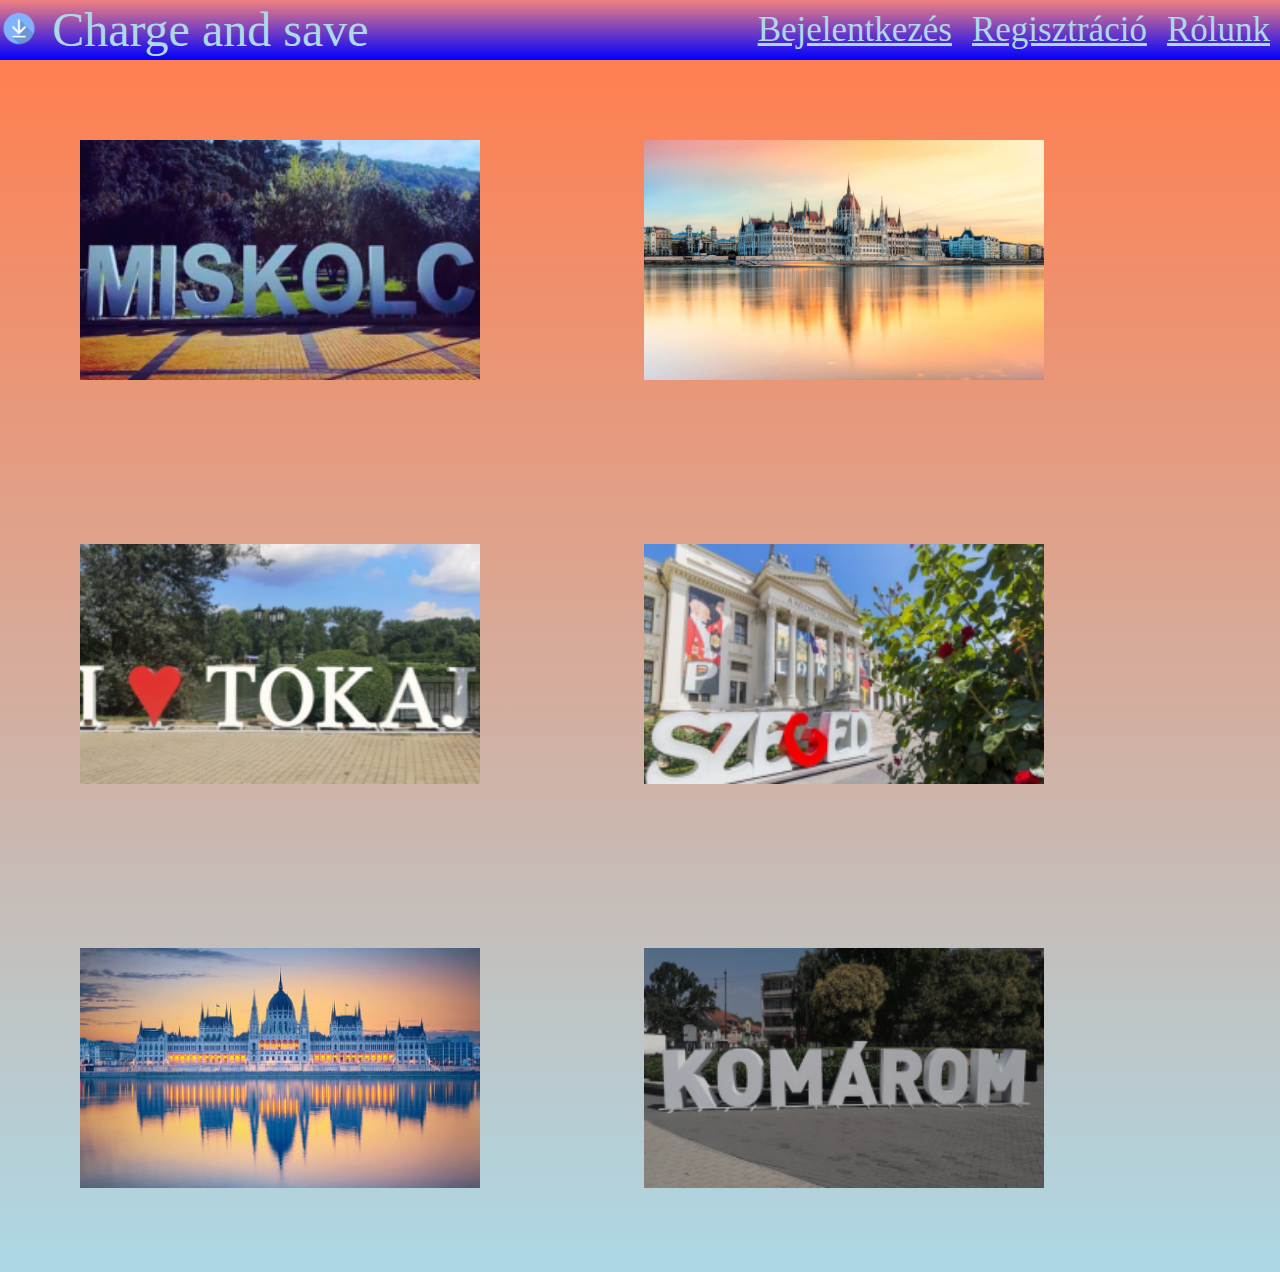
<file: index.html>
<!DOCTYPE html>
<html lang="en">

<head>
    <link rel="stylesheet" href="style.css">
    <meta charset="UTF-8">
    <title>Document</title>
</head>

<body>
    <div id="fejléc">
        <img id="logo" src="képek/image 1.png">
        <span id="szoveg1">Charge and save</span>
        <a id="bejelentkezes" href="rolunk.html">Rólunk</a>
        <a id="bejelentkezes" href="regisztracio.html">Regisztráció</a>
        <a id="bejelentkezes" href="bejelentkezes.html">Bejelentkezés</a>
    </div>
    <div id="tbody">
        <a href="miskolc.html"><img src="képek/kép 14.png"></a>
        <a href="budapest.html"> <img src="képek/kép 15.png"></a>
        <img src="képek/kép 19.png">        
        <img src="képek/kép 17.png">
        <img src="képek/kép 16.png">
        <img src="képek/kép 20.png">

    </div>
</body>

</html>
</file>
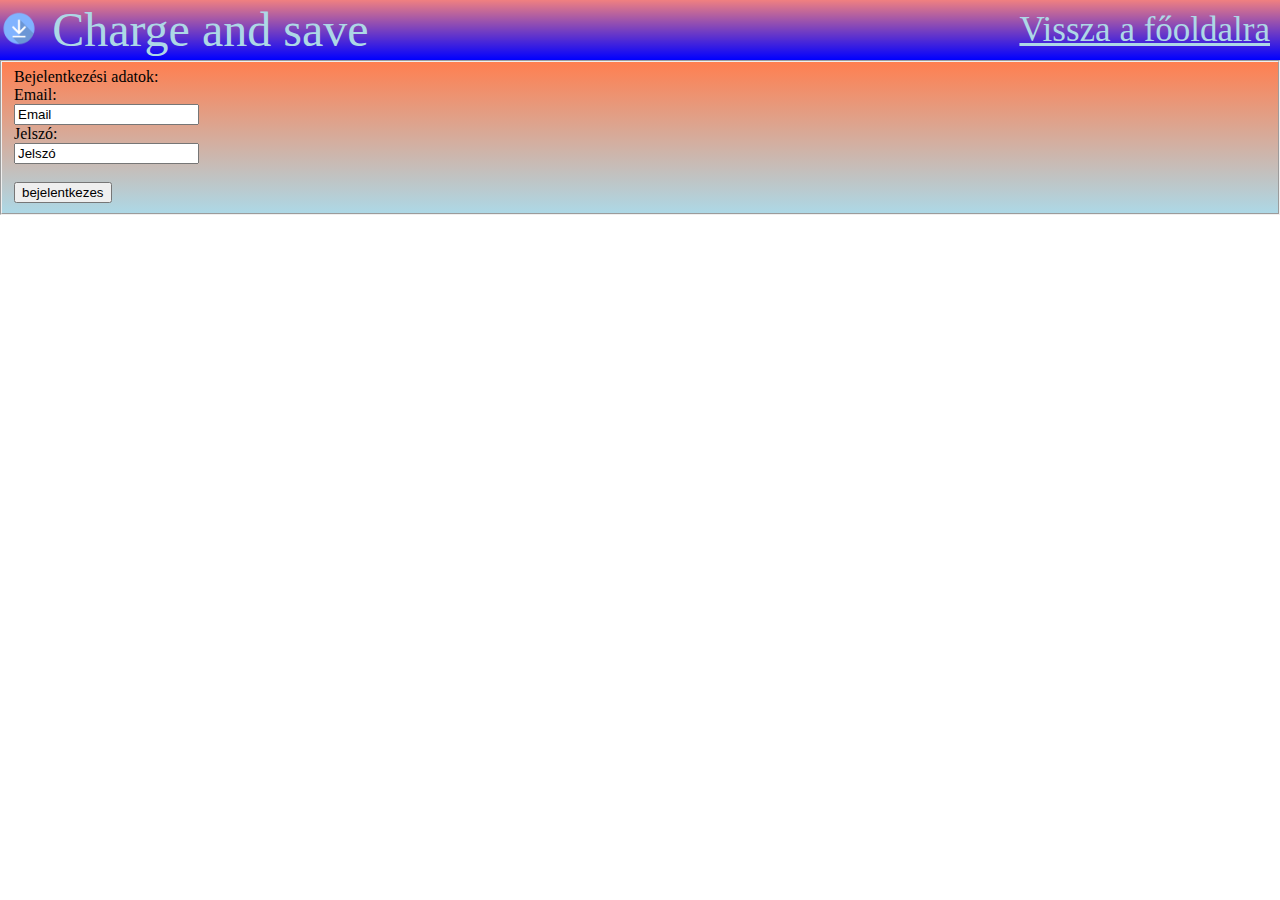
<file: bejelentkezes.html>
<!DOCTYPE html>
<html lang="en">

<head>
    <meta charset="UTF-8">
    <title>Document</title>
    <link rel="stylesheet" href="style.css">
</head>

<body>
    <div id="fejléc">
        <a id="bejelentkezes" href="index.html">Vissza a főoldalra</a>
        <img id="logo" src="képek/image 1.png">
        <span id="szoveg1">Charge and save</span>
    </div>

    <form action="/action_page.php">
        <fieldset id="adatok">
            Bejelentkezési adatok:
            <br>
            <label for="email">Email:</label><br>
            <input type="text" id="fname" name="fname" value="Email"><br>
            <label for="jelszo">Jelszó:</label><br>
            <input type="text" id="lname" name="lname" value="Jelszó"><br><br>
            <input type="submit" value="bejelentkezes">
        </fieldset>
    </form>
</body>

</html>
</file>
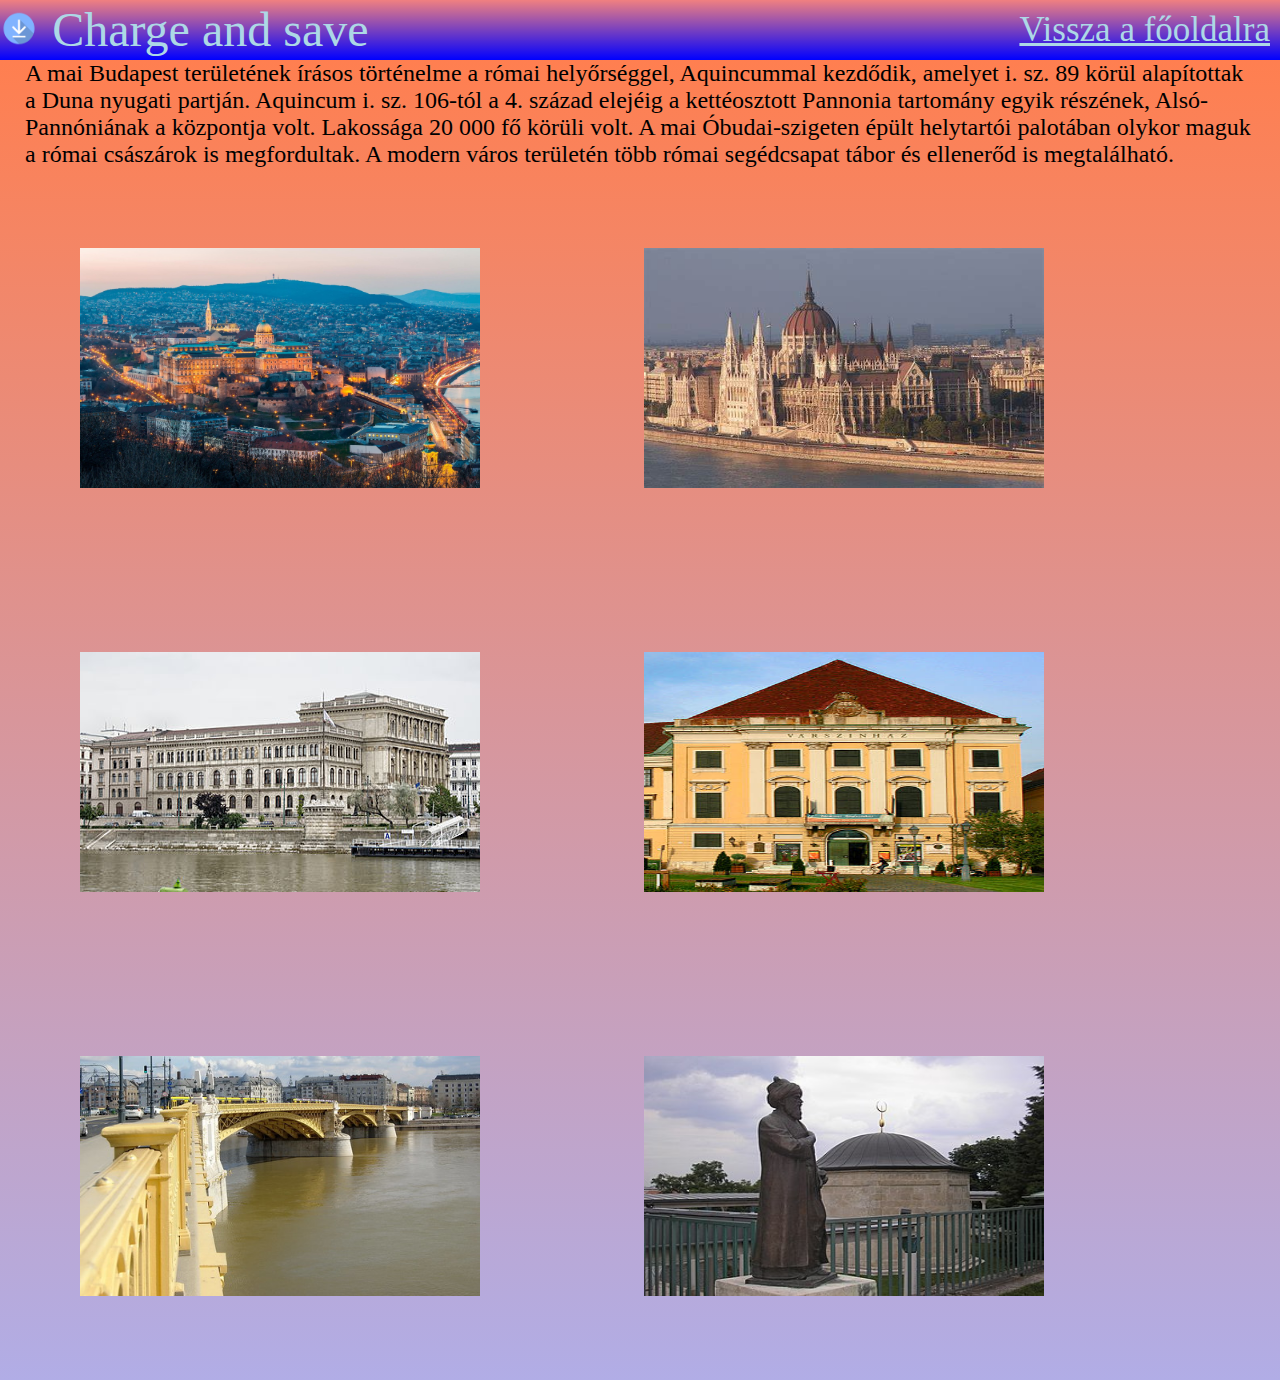
<file: budapest.html>
<!DOCTYPE html>
<html lang="en">

<head>
    <link rel="stylesheet" href="style.css">
    <meta charset="UTF-8">
    <title>Miskolc</title>
</head>

<body>
    <div id="fejléc">
        <img id="logo" src="képek/image 1.png">
        <span id="szoveg1">Charge and save</span>
        <a id="Budapest" href="index.html">Vissza a főoldalra</a>

    </div>
    <div id="hatterszin">
        <div id="budapest_szoveg">
            A mai Budapest területének írásos történelme a római helyőrséggel, Aquincummal kezdődik, amelyet i. sz. 89
            körül alapítottak a Duna nyugati partján. Aquincum i. sz. 106-tól a 4. század
            elejéig a kettéosztott Pannonia tartomány egyik részének, Alsó-Pannóniának a központja
            volt. Lakossága 20 000 fő körüli volt. A mai Óbudai-szigeten épült helytartói palotában olykor maguk a római
            császárok is megfordultak. A modern város területén több római segédcsapat tábor és ellenerőd is megtalálható.
        </div>

        <div id="bkepek">
            <img src="képek/bp1.1.jpg">
            <img src="képek/bp1.2.jpg">
            <img src="képek/bp1.3.jpg">
            <img src="képek/bp1.4.jpg">
            <img src="képek/bp1.5.jpg">
            <img src="képek/bp1.6.JPG">
        </div>
    </div>

</body>

</html>
</file>
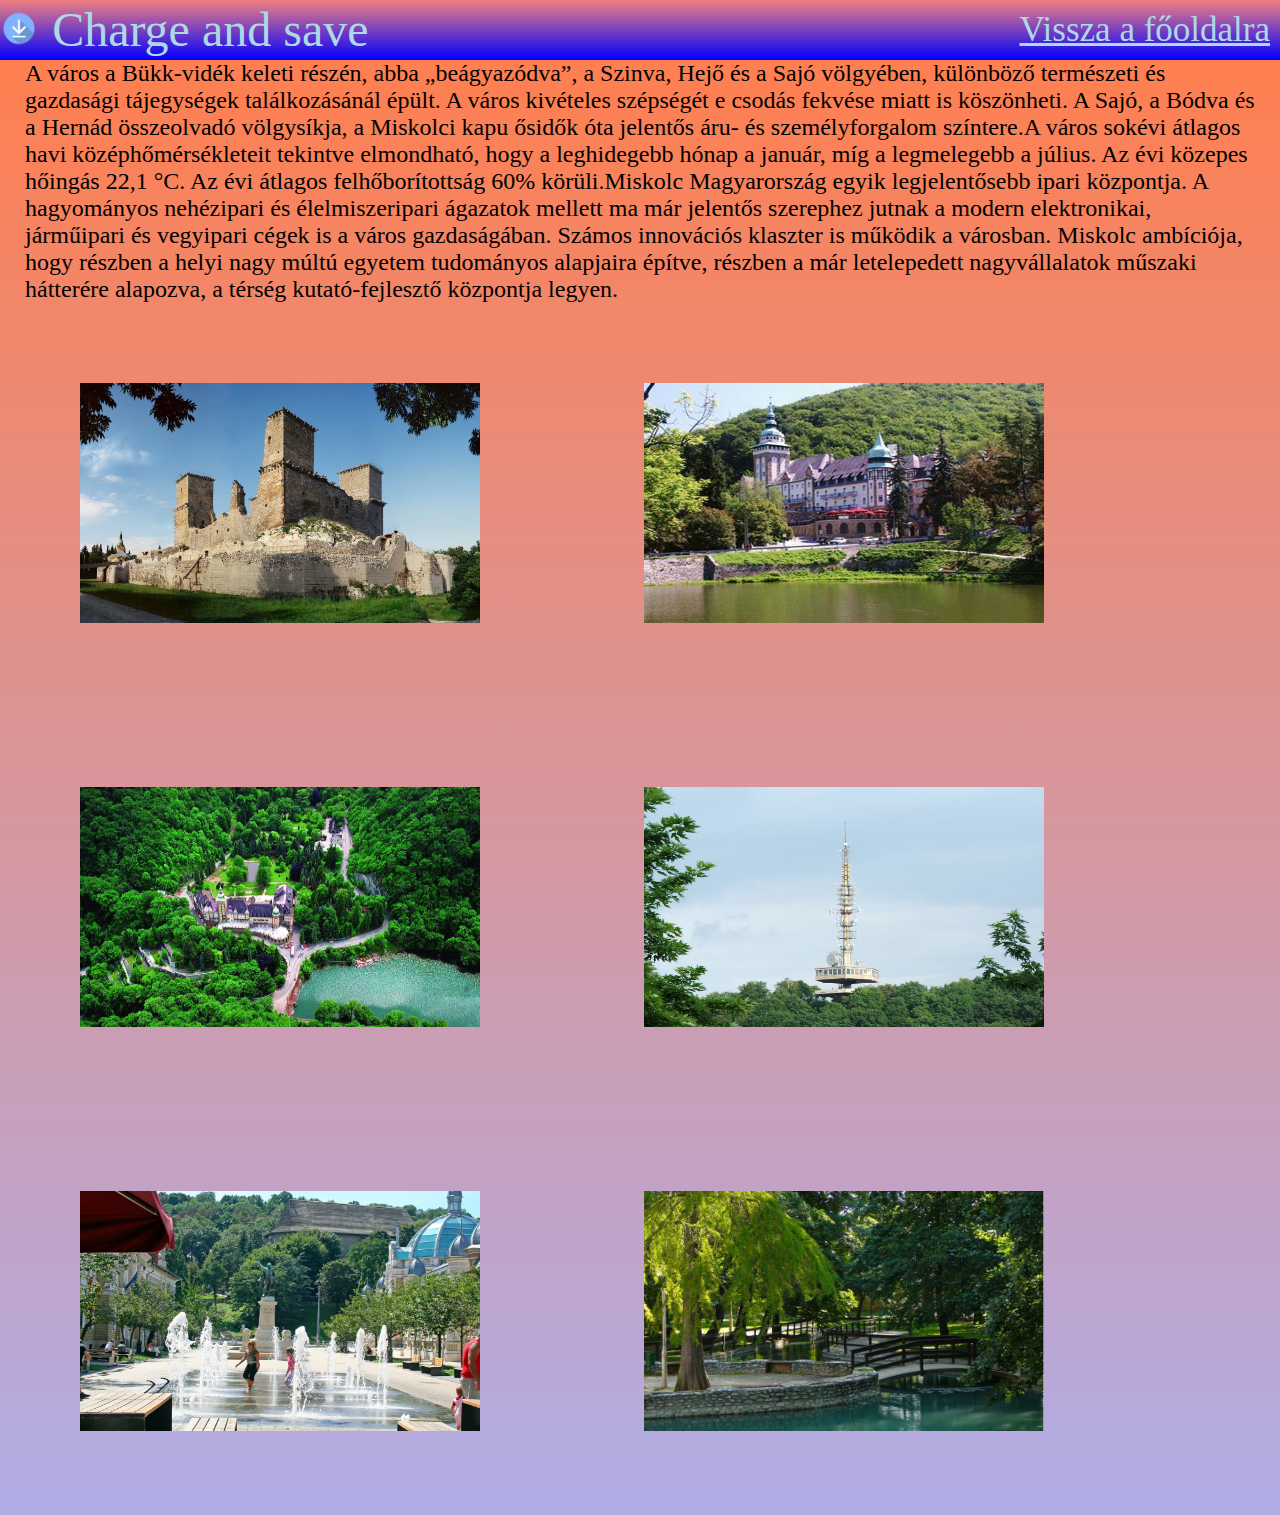
<file: miskolc.html>
<!DOCTYPE html>
<html lang="en">

<head>
    <link rel="stylesheet" href="style.css">
    <meta charset="UTF-8">
    <title>Miskolc</title>
</head>

<body>
    <div id="fejléc">
        <a id="Miskolc" href="index.html">Vissza a főoldalra</a>
        <img id="logo" src="képek/image 1.png">
        <span id="szoveg1">Charge and save</span>
    </div>
    <div id="hatterszin">
    <div id="miskolc_szoveg">
        A város a Bükk-vidék keleti részén, abba „beágyazódva”, a Szinva, Hejő és a Sajó völgyében, különböző természeti
        és gazdasági tájegységek találkozásánál épült. A város kivételes szépségét e csodás fekvése miatt is köszönheti.
        A Sajó, a Bódva és a Hernád összeolvadó völgysíkja, a Miskolci kapu ősidők óta jelentős áru- és személyforgalom
        színtere.A város sokévi átlagos havi középhőmérsékleteit tekintve elmondható, hogy a leghidegebb hónap a január,
        míg a legmelegebb a július. Az évi közepes hőingás 22,1 °C. Az évi átlagos felhőborítottság 60% körüli.Miskolc
        Magyarország egyik legjelentősebb ipari központja. A hagyományos nehézipari és élelmiszeripari ágazatok mellett
        ma már jelentős szerephez jutnak a modern elektronikai, járműipari és vegyipari cégek is a város gazdaságában.
        Számos innovációs klaszter is működik a városban.
        Miskolc ambíciója, hogy részben a helyi nagy múltú egyetem tudományos alapjaira építve, részben a már
        letelepedett nagyvállalatok műszaki hátterére alapozva, a térség kutató-fejlesztő központja legyen.
    </div>
    <div id="mkepek">
        <img src="képek/miskolc1.jpg">
        <img src="képek/miskolc2.jpg">
        <img src="képek/miskolc3.jpg">
        <img src="képek/miskolc4.jpg">
        <img src="képek/miskolc5.jpg">
        <img src="képek/miskolc6.jpg">
    </div>
</div>

</body>

</html>
</file>
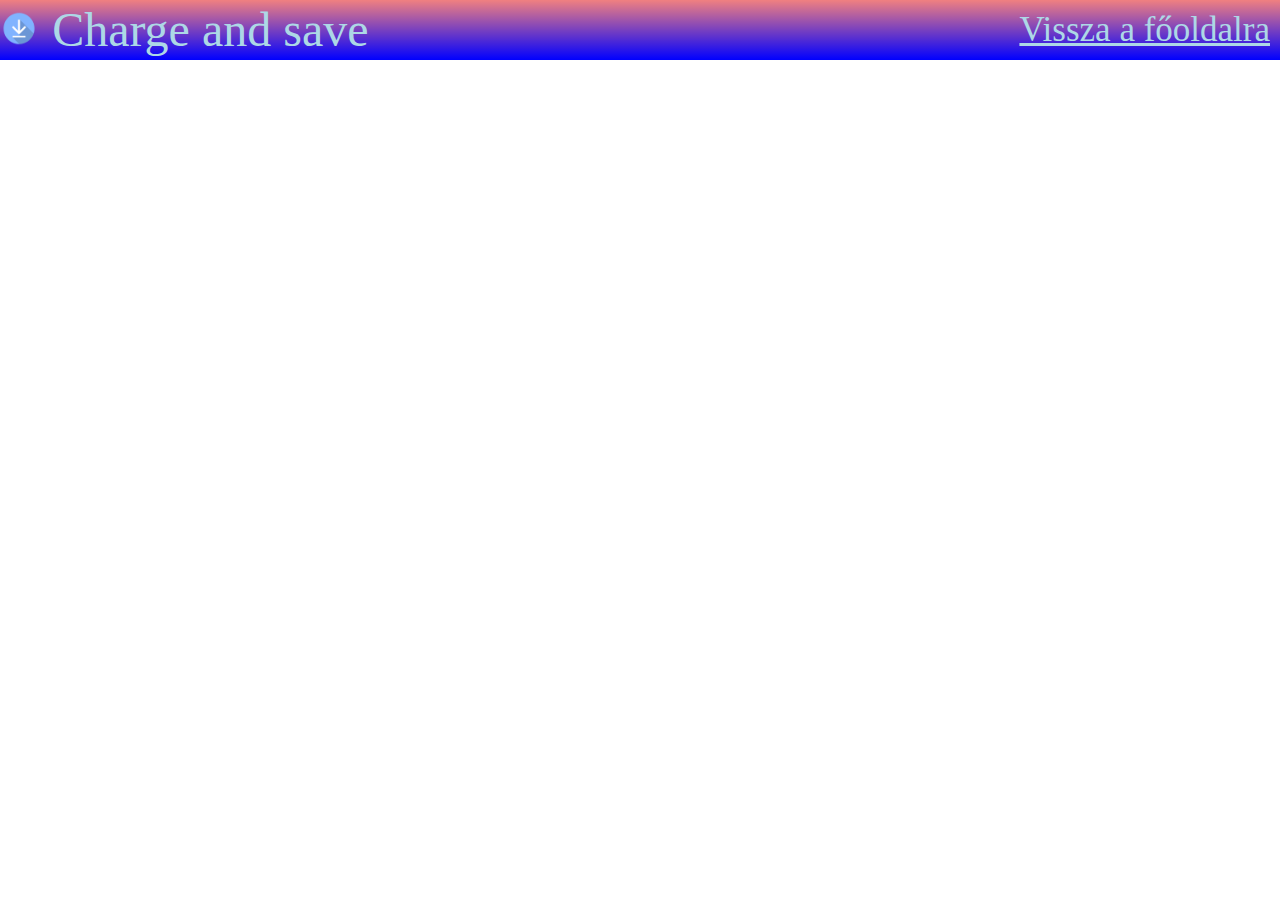
<file: regisztracio.html>
<!DOCTYPE html>
<html lang="en">

<head>
    <meta charset="UTF-8">
    <title>Document</title>
    <link rel="stylesheet" href="style.css">
</head>

<body>
    <div id="fejléc">
        <img id="logo" src="képek/image 1.png">
        <span id="szoveg1">Charge and save</span>
        <a id="regisztracio" href="index.html">Vissza a főoldalra</a>
    </div>
</body>

</html>
</file>
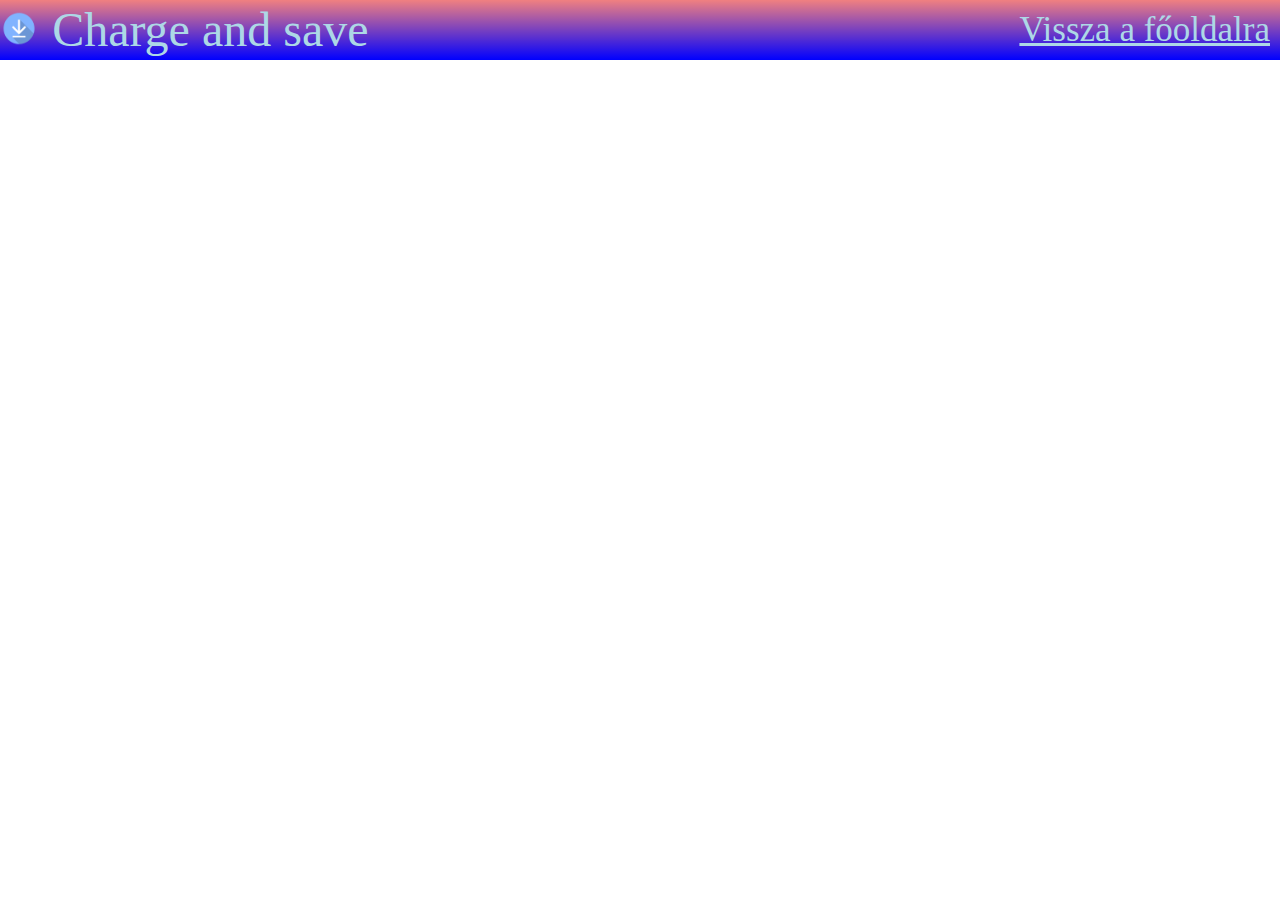
<file: rolunk.html>
<!DOCTYPE html>
<html lang="en">

<head>
    <meta charset="UTF-8">
    <title>Document</title>
    <link rel="stylesheet" href="style.css">
</head>

<body>
    <div id="fejléc">
        <img id="logo" src="képek/image 1.png">
        <span id="szoveg1">Charge and save</span>
        <a id="rolunk" href="index.html">Vissza a főoldalra</a>
    </div>
</body>

</html>
</file>
<file: style.css>
body{
    margin: 0;
}
#tbody{
    margin: 0px 0px;
    background-image: linear-gradient(coral,lightblue);
}

#fejléc{
    font-size: 35px;
    color: lightblue;
    height:60px;
    background-image: linear-gradient(lightcoral,blue);
    line-height: 60px;
}

#logo{
    height:35px;
    margin-top: 5px;
}

#bejelentkezes{
    color: lightblue;
    float: right;
    background-image: linear-gradient(lightcoral,blue);
}

#fejléc a{
    margin: 0px 10px;
}

#szoveg1{
    margin: 5px;
    font-size: 3rem;
}

#regisztracio{
    color: lightblue;
    float: right;
    background-image: linear-gradient(lightcoral,blue);
}

#rolunk{
    color: lightblue;
    float: right;
    background-image: linear-gradient(lightcoral,blue);
}

#adatok{
    margin: 0px 0px;
    background-image: linear-gradient(coral,lightblue);
}

#tbody img{
    width: 400px;
    height: 15em;
    margin: 5em;
}

#Miskolc{
    color: lightblue;
    float: right;
    background-image: linear-gradient(lightcoral,blue);
}

#miskolc_szoveg{
    font-size: 1.5em;
    margin: 0px 25px;
}

#mkepek img{
    width: 400px;
    height: 15em;
    margin: 5em;
}

#hatterszin{
    background-image: linear-gradient(coral,rgb(177, 173, 230));
}

#Budapest{
    color: lightblue;
    float: right;
    background-image: linear-gradient(lightcoral,blue);
}

#bkepek img{
    width: 400px;
    height: 15em;
    margin: 5em;
}

#budapest_szoveg{
    font-size: 1.5em;
    margin: 0px 25px;
}
</file>
